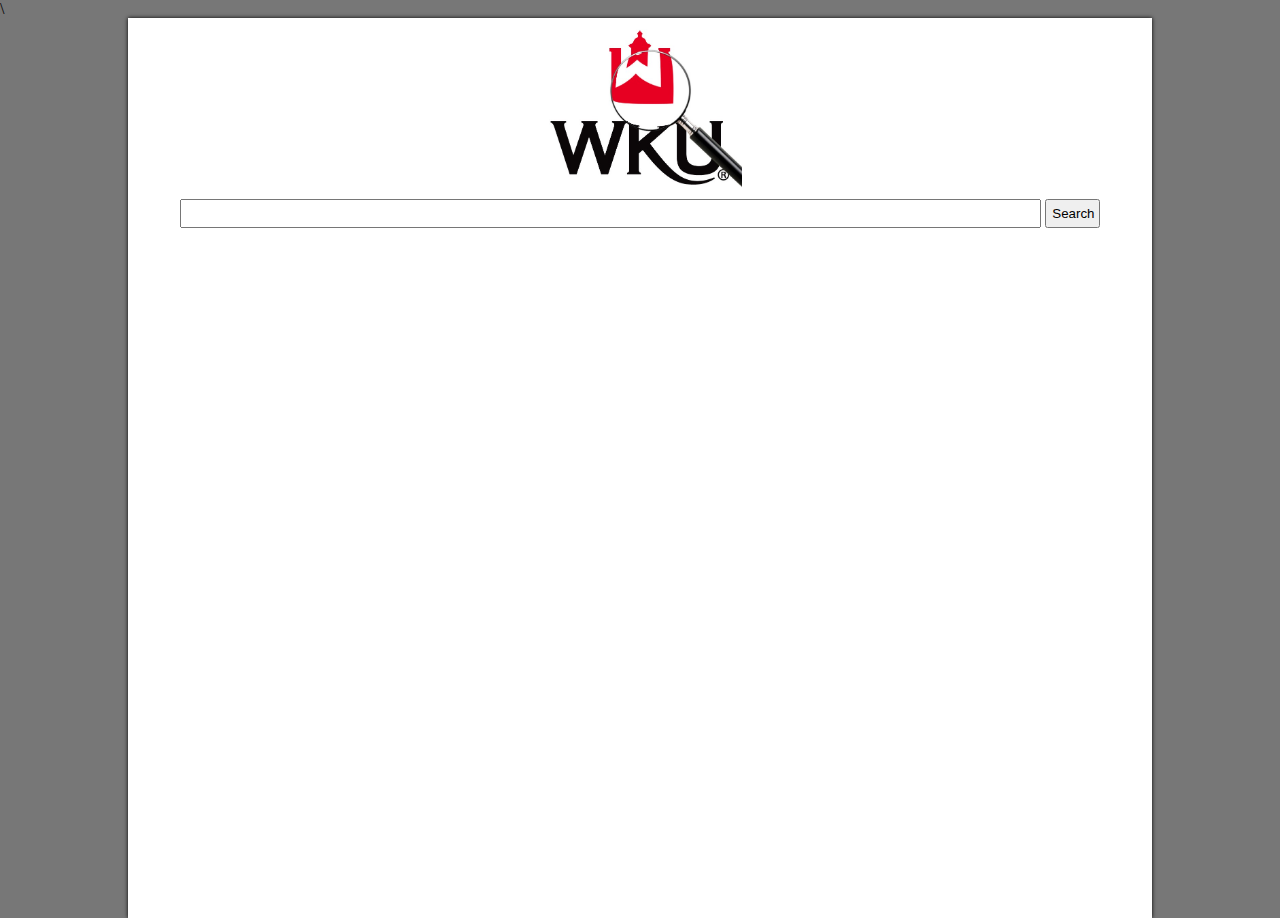
<file: site/index.htm>
<!DOCTYPE html>
<html>
<head>
	<title>WKU Search</title>\
	<link rel="icon" type="image/ico" href="favicon.ico">
	<link rel="shortcut icon" href="favicon.ico" type="image/x-icon">
	<link rel="stylesheet" type="text/css" href="style.css">
</head>
<body>
<div id="wrapper">
	<img id="logo" src="wkusearchlogo.jpg">
	<form id="form-main">
		<input id="input-query" type="text" name="q">
		<input id="input-search" type="submit" formaction="search" value="Search">
	</form>
</div>
</body>
</html>
</file>
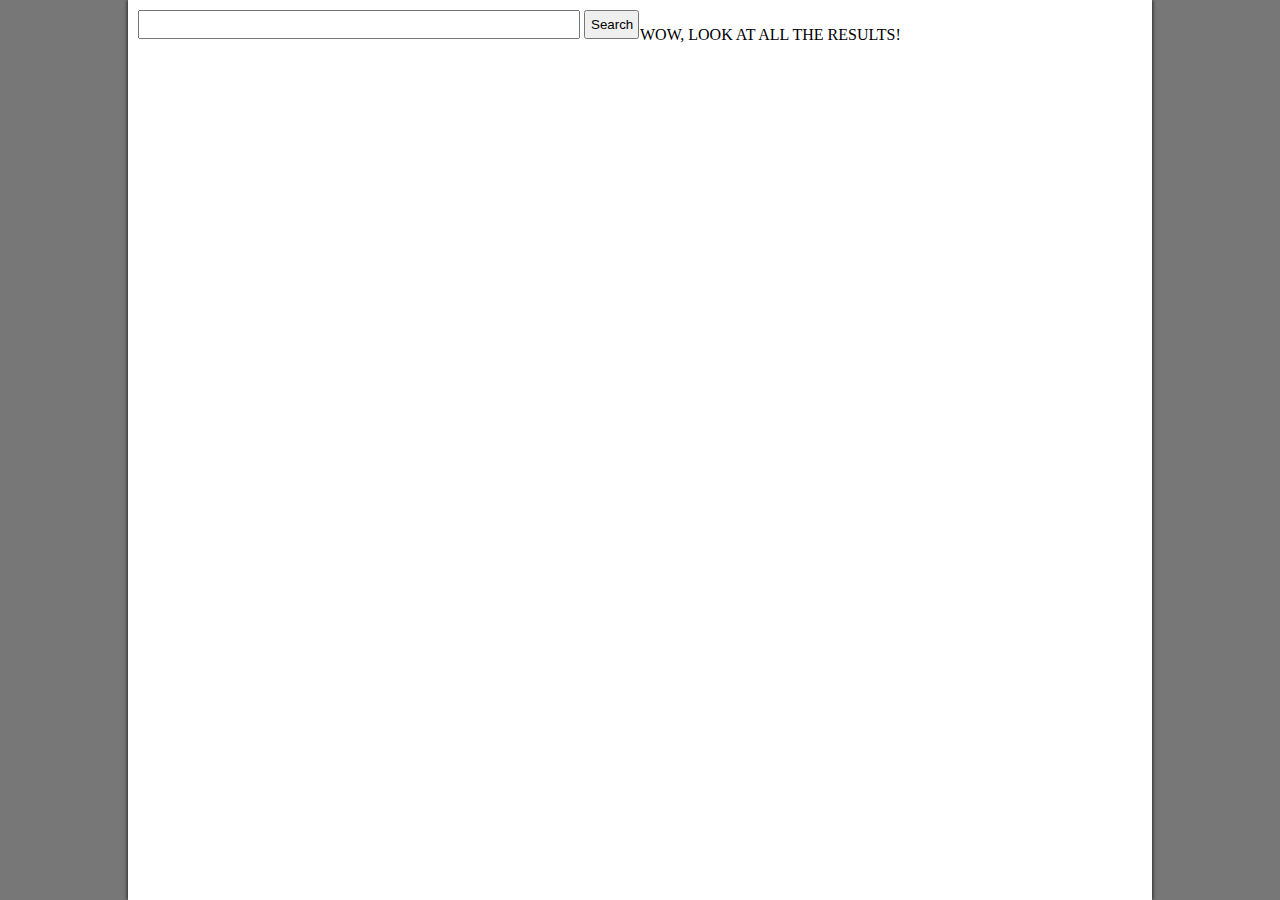
<file: site/search/index.htm>
<!DOCTYPE html>
<html>
<head>
	<title>Super Awesome Web Search - Results</title>
	<link rel="stylesheet" type="text/css" href="../style.css">
</head>
<body>
<div id="wrapper">
	<form id="form-results">
		<input id="input-query" type="text" name="q">
		<input id="input-search" type="submit" value="Search">
	</form>
	<div id="results-list">
		<p>WOW, LOOK AT ALL THE RESULTS!</p>
	</div>
</div>
</body>
</html>
</file>
<file: site/style.css>
html {
	height: 100%;
}
body {
	background-color: #777;
	width: 100%;
	height: 100%;
	margin: 0px;
}

#wrapper {
	background-color: #FFF;
	width: 80%;
	min-height: 100%;
	margin-left: auto;
	margin-right: auto;
	box-shadow: 0px 0px 4px #000;
	overflow: auto;
}

#logo {
	position: relative;
	top: 25%;
	display: block;
	margin-left: auto;
	margin-right: auto;
	width: 20%;
	height: auto;
}

#form-main {
	position: relative;
	top: 25%;
	margin-left: auto;
	margin-right: auto;
	width: 90%;
	text-align: center;
}
#form-results {
	padding-left: 10px;
	padding-top: 10px;
	float: left;
	box-sizing: border-box;
	width: 50%;
}
input {
	padding: 5px;
	width: 55px;
}
#input-query {
	width: calc(100% - 60px);
	box-sizing: border-box;
}

#results-list {
	padding: 10px;
}

#results-top-bar {
	width: 100%;
	overflow: auto;
}
#home-button div {
	font: 13.3333px Arial;
	float: right;
	padding: 7px;
	border-radius: 1px;
	background-color: #D04242;
	margin-top: 10px;
	margin-right: 5px;
}
#home-button,
#home-button:visited,
#home-button:active {
	color: black;
}

#page-change a:link,
#page-change a:active,
#page-change a:visited,
#page-change a:hover {
	color: #C7002E;
}

.title:link {
	text-decoration : none;
}
.title:visited {
	text-decoration : none;
}
.title:hover {
	text-decoration : underline;
}
.title:active {
	text-decoration : underline;
}
</file>
